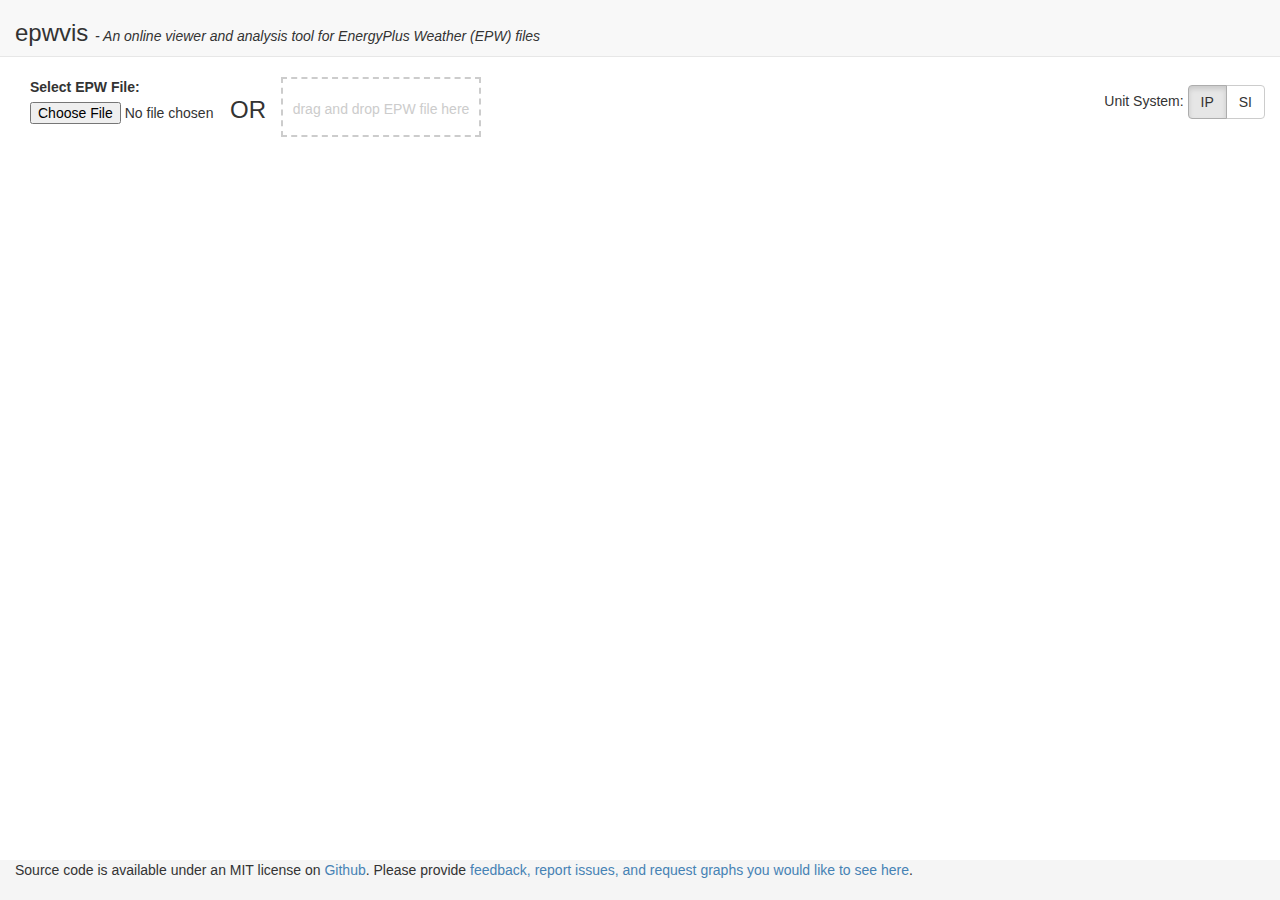
<file: Reference/index.html>
<html>
<head>
<meta charset="utf-8">
<meta name="viewport" content="width=device-width, initial-scale=1">

<title>epwvis</title>
<!-- load css -->
<link rel="stylesheet" href="./lib/css/bootstrap/bootstrap.min.css" type="text/css"/>
<link rel="stylesheet" href="./lib/css/epwvis.css" type="text/css"/>

<!-- load javascript libraries -->
<script type="text/javascript" src="./lib/js/jQuery/jquery-2.2.4.min.js"></script>
<script type="text/javascript" src="./lib/js/bootstrap/bootstrap.min.js"></script>
<script type="text/javascript" src="./lib/js/d3/d3.min.js"></script>
<script type="text/javascript" src="./lib/js/crossfilter/crossfilter.min.js"></script>
<script type="text/javascript" src="./lib/js/epw2json.js"></script>
<script type="text/javascript" src="./lib/js/epwCharts.js"></script>

<style>
	html {
        position: relative;
        min-height: 100%;
    }
	body {
		background-color: white;
		font-family: sans-serif;
    	font-weight: normal;
        margin-bottom: 60px;
	}
	.heading{
    	font-size: 14px;
    	font-weight: normal;
        font-style: italic;
	}
    .upload-drop-zone {
      height: 60;
      width: 200;
      border-width: 2px;
      margin-bottom: 5px;
      color: #ccc;
      border-style: dashed;
      border-color: #ccc;
      line-height: 60px;
      text-align: center;
    }
    .upload-drop-zone.drop {
      color: #4169E1;
      border-color: #4169E1;
    }
	a:link {
      color: steelblue;
	}
	a:visited {
	  color: grey;
	}
	a:hover {
	  color: black;
	}
    #epwChartDiv {
      display: none;
    }
    .footer {
      position: absolute;
      bottom: 0;
      width: 100%;
      /* Set the fixed height of the footer here */
      height: 40px;
      background-color: #f5f5f5;
    }
</style>

</head>

<body>
<div id="wrapper">

    <!-- header -->
    <header>
      <nav class="navbar navbar-default navbar-static-top">
          <div class="container-fluid">
            <div class="navbar-header">
              <span>
              <h3>epwvis
                <span class="heading"> - An online viewer and analysis tool for EnergyPlus Weather (EPW) files</span>
              </h3>
              </span>            
          </div>
        </div>
      </nav>
    </header> <!-- header -->

    <!-- side bar navigation -->
<!--     <div class="navbar-default sidebar" role="navigation">
        <div class="sidebar-nav navbar-collapse">
            <ul class="nav in" id="side-menu">
                <li>
                    <a href="#TemperatureFloodplot">Temperature Floodplot</a>
                </li>
                <li>
                    <a href="#Filter">Filter</a>
                </li>
                <li>
                    <a href="#Windrose">Windrose</a>
                </li>
            </ul>
        </div>
    </div> -->

    <!-- page wrapper -->
    <div id="page-wrapper">
        <div class="container-fluid">
            <div class="row">
                <div class="col-lg-12">
                
                    <!-- second nav bar -->
                    <div class="collapse navbar-collapse">
                        <ul class="nav navbar-nav">
                          <li>
                            <label>Select EPW File:</label>
                            <input type="file" id="fileinput" style="width:200px;"></input>
                          </li>
                          <li style="text-align:center; padding-right:15px;"><h3>OR</h3></li>
                          <li>
                            <!-- from: http://bootsnipp.com/snippets/featured/bootstrap-drag-and-drop-upload -->
                            <div class="upload-drop-zone" id="drop-zone">
                                drag and drop EPW file here
                            </div>
                          </li>
                        </ul>
                        
                        <ul class="nav navbar-nav navbar-right">
                          <li>
                          Unit System:
                          <div class="btn-group" data-toggle="buttons">
                            <button type="button" class="btn btn-default navbar-btn active" id="buttonIP">IP</button>
                            <button type="button" class="btn btn-default navbar-btn" id="buttonSI">SI</button>
<!--                             <label type="button" class="btn btn-default navbar-btn active">
                              <input type="radio" id="buttonIP">IP</input>
                            </label>
                            <label type="button" class="btn btn-default navbar-btn">
                              <input type="radio" id="buttonSI">SI</input>
                            </label> -->
                          </div>
                          </li>
                        </ul>
                    </div>  <!-- second nav bar -->
                  
                    <h3 id="stationName"></h3>
                   
                    <div id="epwChartDiv">
                        <div id="TemperatureFloodplot">
                            <h3>Drybulb Temperature Floodplot</h3>
                            <div id="epwTempFloodPlot"></div>
                        </div>

                        <div id="epwTempFilter">
                            <h3>Drybulb Temperature Filter</h3>                        
                            <p id="tempFilterExamples"></p>
                            
                            <aside id="xfilterTotals"><span id="xfilterActive">-</span> of <span id="xfilterTotal">-</span> hours (<span id="xfilterPercent">-</span>) selected.</aside>

                            <div id="xfilterCharts">
                              <div id="month-chart" class="xfilterChart">
                                <div class="title">Month</div>
                              </div>
                              <div id="hour-chart" class="xfilterChart">
                                <div class="title">Hour</div>
                              </div>
                              <div id="value-chart" class="xfilterChart">
                                <div class="title">Value</div>
                              </div>
                            </div>                        
                        </div>
                        
                        <div id="CloudFloodplot">
                            <h3>Cloud Cover Floodplot</h3>
                            <div id="epwCloudFloodPlot"></div>
                        </div>
                        
                        <div id="WindRose">
                            <h3>Wind Rose</h3>
                            <div id="epwWindRose"></div>
                        </div>
                    </div>
                </div>                    
            </div>
        </div>
    </div> <!-- page wrapper -->

    <!-- footer -->
    <footer class="footer">
      <div class="container-fluid">
        <p>Source code is available under an MIT license on <a href="https://github.com/mdahlhausen/epwvis" rel="link">Github</a>.  Please provide <a href="https://github.com/mdahlhausen/epwvis/issues" rel="link">feedback, report issues, and request graphs you would like to see here</a>.</p>
      </div>
    </footer> <!-- footer -->
</div> <!-- end page elements-->

<script type="text/javascript">
  //from: http://www.html5rocks.com/en/tutorials/file/dndfiles/
  
  //global variables
  var epw = {};
  var unitSystem = "IP";
  
  $("#buttonIP").on("click", function(e) {
    $(this).toggleClass("active");
    $("#buttonSI").toggleClass("active");
    unitSystem = "IP";
    updateCharts(epw,unitSystem);
  });

  $("#buttonSI").on("click", function(e) {
    $(this).toggleClass("active");
    $("#buttonIP").toggleClass("active");
    unitSystem = "SI";
    updateCharts(epw,unitSystem);
  });
  
  function updateCharts(epw,unitSystem) {
    console.log("drawing charts in " + unitSystem + " units");
    clearEPWCharts();
    $("#epwChartDiv").show(); //unhide

    //update graphs
	epwTempFloodPlot(epw);
    epwTempFilter(epw);
    epwCloudFloodPlot(epw);
    epwWindRose(epw);
  };  
  
  function readSingleFile(file) {
    var f = file;
    if (f) {
      var r = new FileReader();
	  r.onloadstart = function(e) {
        clearEPWCharts();
	    document.getElementById('fileinput').innerHTML = "parsing file...";
	  };
      r.onload = function(e) {
        // read in file
        var contents = e.target.result;
        var raw = r.result;
        
        // parse file to an epw json object
        epw = epw2json(raw);
        
		//console.log(epw);
		document.getElementById('stationName').innerHTML = "Weather for " + epw.stationLocation;
        updateCharts(epw, unitSystem)
     };
      r.readAsText(f);
    } else { 
      alert("Failed to load file");
    }
  };

  fileInput = document.getElementById('fileinput');
  
  fileInput.onchange = function(evt) {
    readSingleFile(evt.target.files[0]);
  };  
  
  dropZone = document.getElementById('drop-zone');

  dropZone.ondrop = function(e) {
    e.preventDefault();
    this.className = 'upload-drop-zone';
    readSingleFile(e.dataTransfer.files[0]);
  };
  
  dropZone.ondragover = function() {
      this.className = 'upload-drop-zone drop';
      return false;
  };

  dropZone.ondragleave = function() {
      this.className = 'upload-drop-zone';
      return false;
  }; 
</script>

<script>
  //google analytics
  (function(i,s,o,g,r,a,m){i['GoogleAnalyticsObject']=r;i[r]=i[r]||function(){
  (i[r].q=i[r].q||[]).push(arguments)},i[r].l=1*new Date();a=s.createElement(o),
  m=s.getElementsByTagName(o)[0];a.async=1;a.src=g;m.parentNode.insertBefore(a,m)
  })(window,document,'script','https://www.google-analytics.com/analytics.js','ga');

  ga('create', 'UA-80247337-1', 'auto');
  ga('send', 'pageview');
</script>

</body>
</html>
</file>
<file: Reference/lib/css/epwvis.css>
#xfilterCharts {
  padding: 10px 0;
}

.xfilterChart {
  display: inline-block;
  height: 151px;
  margin-bottom: 20px;
}

.reset {
  padding-left: 1em;
  font-size: smaller;
  color: #ccc;
}

.background.bar {
  fill: #ccc;
}

.foreground.bar {
  fill: steelblue;
}

.axis path, .axis line {
  fill: none;
  stroke: #000;
  shape-rendering: crispEdges;
}

.axis text {
  font: 10px sans-serif;
}

.brush rect.extent {
  fill: steelblue;
  fill-opacity: .125;
}

.brush .resize path {
  fill: #eee;
  stroke: #666;
}

#month-chart {
  width: 300px;
}

#hour-chart {
  width: 420px;
}

#value-chart {
  width: 720px;
}

aside {
  position: absolute;
  left: 740px;
  font-size: smaller;
  width: 220px;
}

.legend text {
  font: 12px sans-serif;
}

.legend-header text {
  font: 14px sans-serif;
}
</file>
